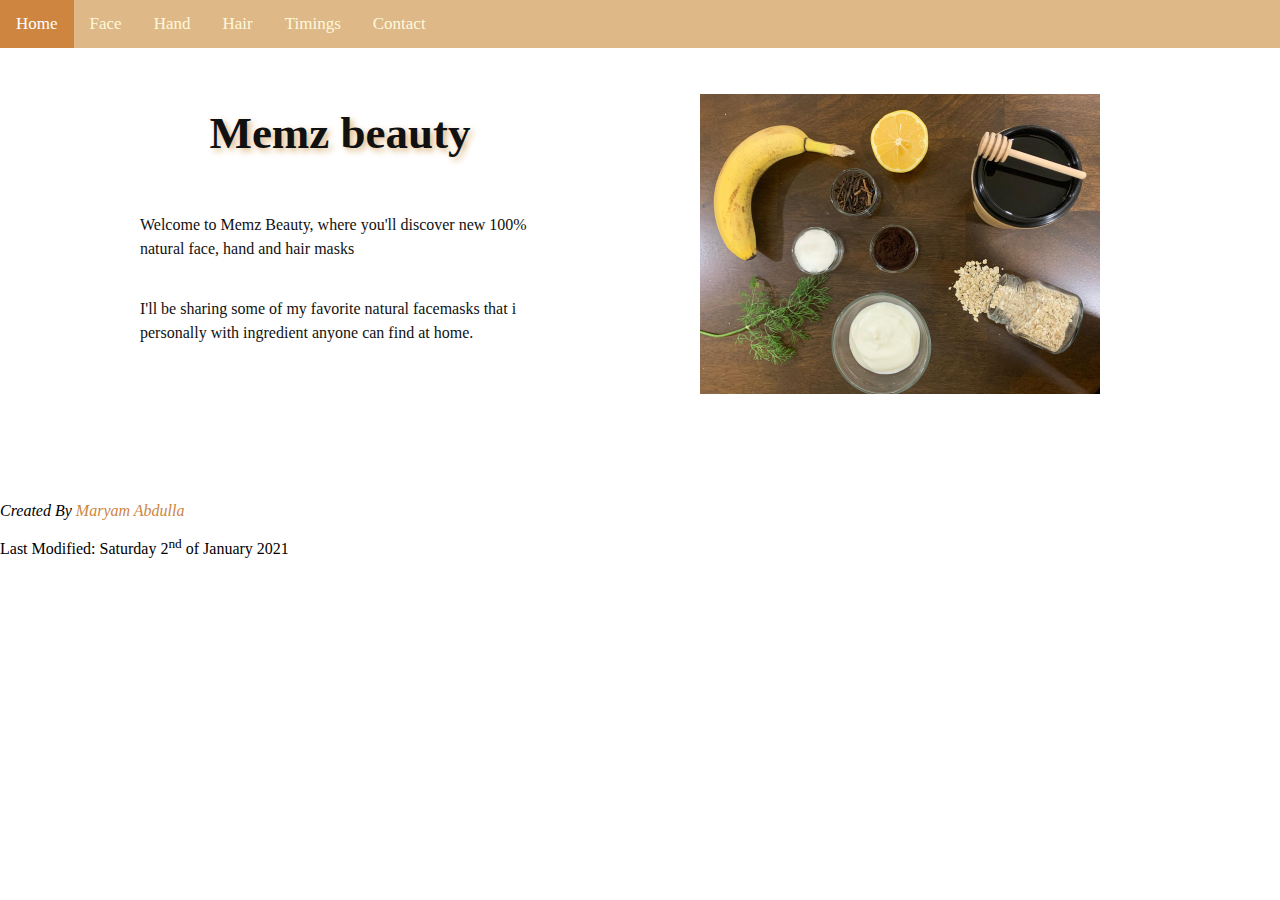
<file: index.html>
<!DOCTYPE html>
<html lang="en" dir="ltr">
  <head>
    <title>Maryam Abdulla Assignment</title>
    <meta charset="utf-8">
    <link rel="stylesheet" type="text/css" href="style.css" />
    <meta name="viewport" content="width=device-width, initial-scale=1.0">

  </head>
  <body>

    <div class="topnav">
      <a class="active" href="index.html">Home</a>
      <a href="pagetwo.html">Face</a>
      <a href="pagethree.html">Hand</a>
      <a href="pagefour.html">Hair</a>
      <a href="table.html">Timings</a>
      <a href="Contact.html">Contact</a>
    </div>
    <br>
    <br>
    <br>

    <div class="pageone">
      <article class="intro">
        <h2>Memz beauty</h2>
        <p>Welcome to Memz Beauty, where you'll discover new 100% natural face, hand and hair masks</p>
        <p>I'll be sharing some of my favorite natural facemasks that i personally with ingredient anyone can find at home.</p>
      </article>
      <img class="intropic" src="home.jpeg" alt="home">
    </div>
    <footer class="footer" id="siteinfo">
      <address>Created By <a href="mailto:m.abdulla@bub.edu.bh"> Maryam Abdulla</a> </address>
      <p>Last Modified: Saturday 2<sup>nd</sup> of January 2021</p>
    </footer>
  </body>

</html>
</file>
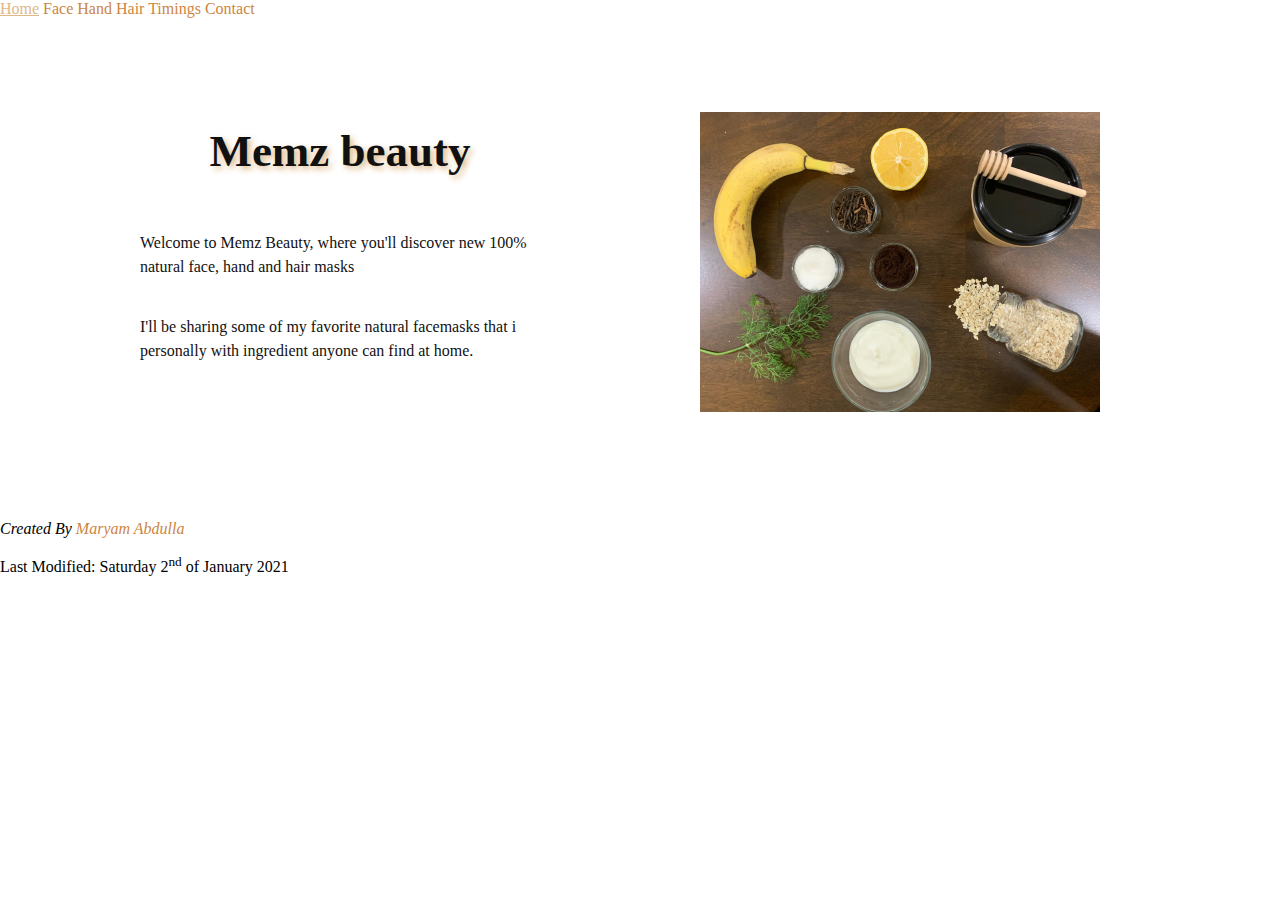
<file: Memz/index.html>
<!DOCTYPE html>
<html lang="en" dir="ltr">
  <head>
    <title>Maryam Abdulla Assignment</title>
    <meta charset="utf-8">
    <link rel="stylesheet" type="text/css" href="style.css" />
    <meta name="viewport" content="width=device-width, initial-scale=1.0">

  </head>
  <body>

    <div class="navbar">
      <a class="active" href="index.html">Home</a>
      <a href="pagetwo.html">Face</a>
      <a href="pagethree.html">Hand</a>
      <a href="pagefour.html">Hair</a>
      <a href="table.html">Timings</a>
      <a href="Contact.html">Contact</a>
    </div>
    <br>
    <br>
    <br>

    <div class="pageone">
      <article class="intro">
        <h2>Memz beauty</h2>
        <p>Welcome to Memz Beauty, where you'll discover new 100% natural face, hand and hair masks</p>
        <p>I'll be sharing some of my favorite natural facemasks that i personally with ingredient anyone can find at home.</p>
      </article>
      <img class="intropic" src="home.jpeg" alt="home">
    </div>
    <footer class="footer" id="siteinfo">
      <address>Created By <a href="mailto:m.abdulla@bub.edu.bh"> Maryam Abdulla</a> </address>
      <p>Last Modified: Saturday 2<sup>nd</sup> of January 2021</p>
    </footer>
  </body>

</html>
</file>
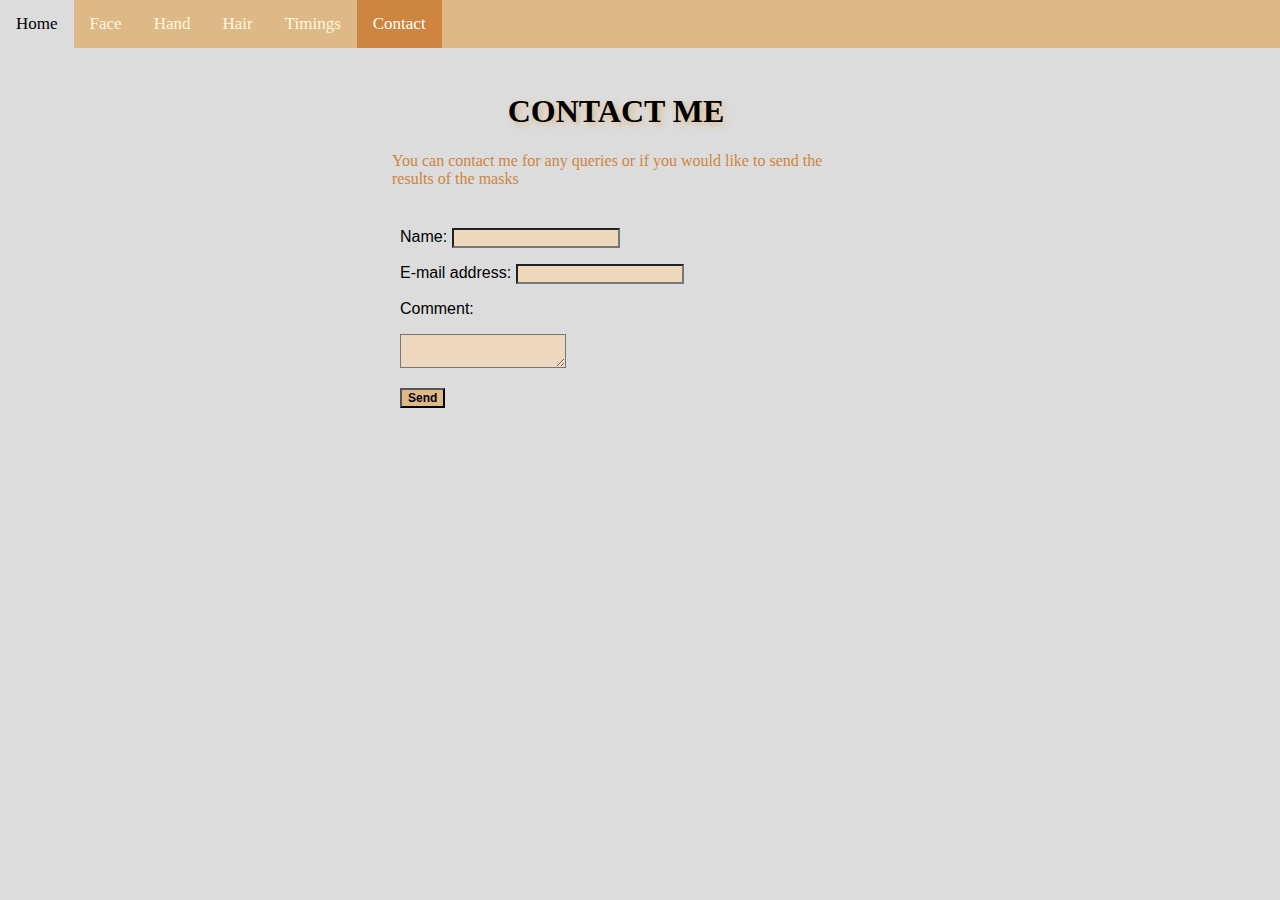
<file: Contact.html>
<!DOCTYPE html>
<html lang="en" dir="ltr">
  <head>
    <meta charset="utf-8">
    <link rel="stylesheet" type="text/css" href="style.css" />
    <meta name="viewport" content="width=device-width, initial-scale=1.0">
    <title>Maryam Abdulla Assignment</title>
  </head>
  <body style="background-color:#DCDCDC">

    <div class="topnav">
      <a href="index.html">Home</a>
      <a href="pagetwo.html">Face</a>
      <a href="pagethree.html">Hand</a>
      <a href="pagefour.html">Hair</a>
      <a href="table.html">Timings</a>
      <a class="active" href="Contact.html">Contact</a>
    </div>

    <br>
    <br>

    <div class="contactdetails" id="contactdetails">
      <br>
      <br>

      <h1>CONTACT ME</h1>
      <p style ="color:#CD853F;">You can contact me for any queries or if you would like to send the results of the masks</p>
      <form class="contact" action="mailto:m.abdulla1@bub.edu.bh" enctype="text/plain" method="post">
    <p>Name: <input name="Name" type="text" id="Name"
      STYLE="color: black; font-weight: bold; font-size: 12px; background-color: #EDD8BD;"></p>
    <p>E-mail address: <input name="E-mail" type="text" id="E-mail"
      STYLE="color: black; font-weight: bold; font-size: 12px; background-color: #EDD8BD;"></p>
    <p>Comment: </p>
    <p><textarea name="Message" id="Message"
      STYLE="color: black; font-weight: bold; font-size: 12px; background-color: #EDD8BD;"></textarea></p>
    <p><button type="submit" class="button"
      STYLE="color: black; font-weight: bold; font-size: 12px; background-color: #DEB887;">Send</button></p>
  </form>
  </div>
  </body>
</html>
</file>
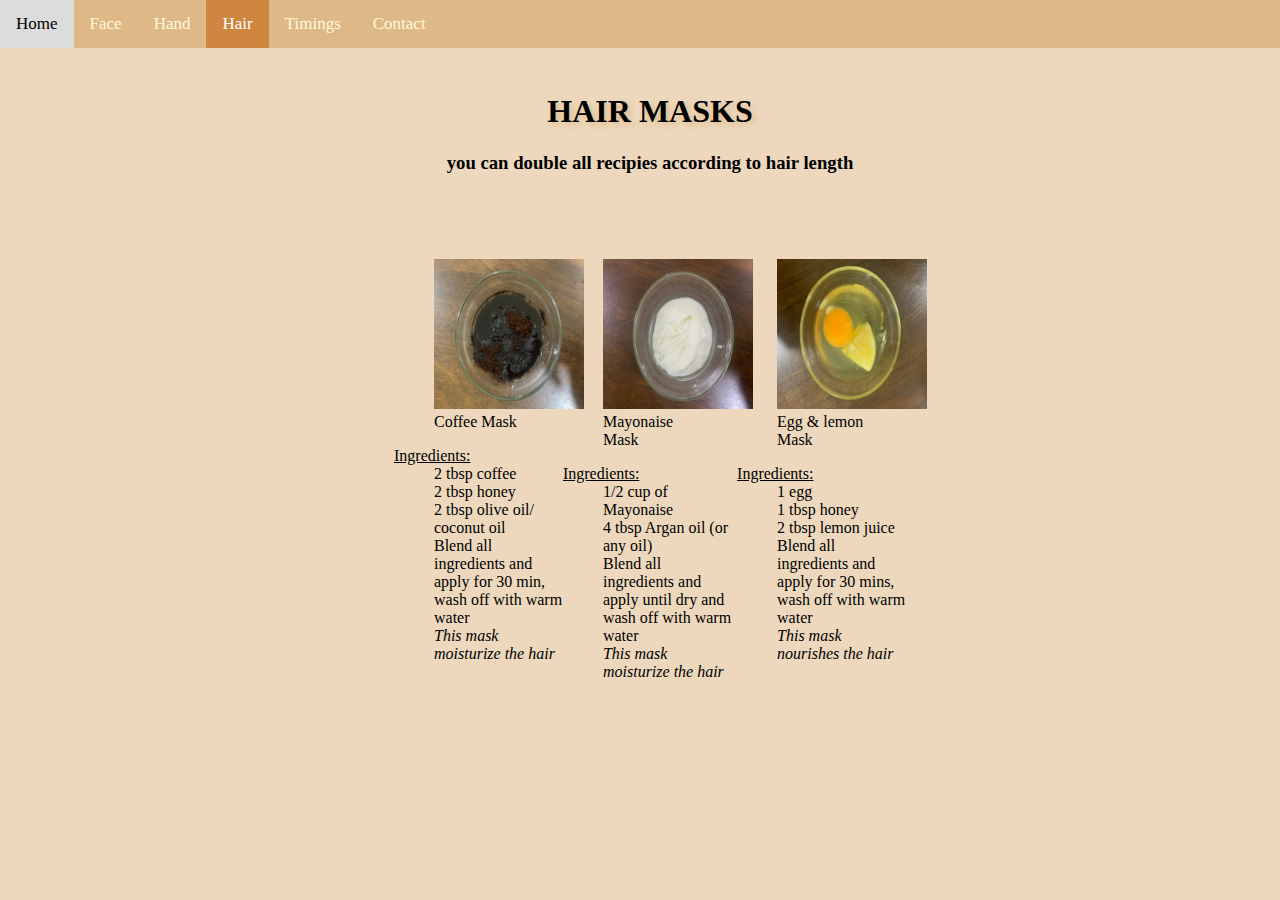
<file: pagefour.html>
<!DOCTYPE html>
<html lang="en" dir="ltr">
  <head>
    <meta charset="utf-8">
    <title>Maryam Abdulla Assignment</title>
    <link rel="stylesheet" type="text/css" href="style.css" />
    <meta name="viewport" content="width=device-width, initial-scale=1.0">
  </head>
  <body style="background-color: #EDD8BD">

    <div class="topnav">
      <a href="index.html">Home</a>
      <a href="pagetwo.html">Face</a>
      <a href="pagethree.html">Hand</a>
      <a class="active" href="pagefour.html">Hair</a>
      <a href="table.html">Timings</a>
      <a href="Contact.html">Contact</a>
    </div>
  <br>
  <br>

    <div class="pagefour" id="pagefour">
      <br>
      <br>
      <h1>HAIR MASKS</h1>
      <h3> you can double all recipies according to hair length </h3>
      <div class="hairone">
        <figure>
          <img src="coffee.jpeg" height="150"
          width="150" alt="coffee ">
          <figcaption>Coffee Mask</figcaption>
        </figure>

      <dl>
        <dt><ins>Ingredients:</ins></dt>
        <dd>2 tbsp coffee</dd>
        <dd>2 tbsp honey</dd>
        <dd>2 tbsp olive oil/ coconut oil</dd>
        <dd>Blend all ingredients and apply for 30 min,
           wash off with warm water</dd>
        <dd><i>This mask moisturize the hair</i></dd>
      </dl>
      </div>

      <div class="hairtwo">
        <figure>
          <img src="egg.jpeg" height="150"
          width="150" alt="egg">
          <figcaption>Egg  & lemon Mask</figcaption>
        </figure>

      <dl>
        <dt><ins>Ingredients:</ins></dt>
        <dd>1 egg</dd>
        <dd>1 tbsp honey</dd>
        <dd>2 tbsp lemon juice</dd>
        <dd>Blend all ingredients and apply for 30 mins, wash off with warm water</dd>
        <dd><i>This mask nourishes the hair</i></dd>
      </dl>
      </div>

      <div class="hairthree">
        <figure>
          <img src="mayo.jpeg" height="150"
          width="150" alt="mayo">
          <figcaption>Mayonaise Mask</figcaption>
        </figure>

      <dl>
        <dt><ins>Ingredients:</ins></dt>
        <dd>1/2 cup of Mayonaise</dd>
        <dd>4 tbsp Argan oil (or any oil)</dd>
        <dd>Blend all ingredients and apply until dry and wash off with warm water</dd>
        <dd><i>This mask moisturize the hair</i></dd>
      </dl>
      </div>
    </div>

  </body>
</html>
</file>
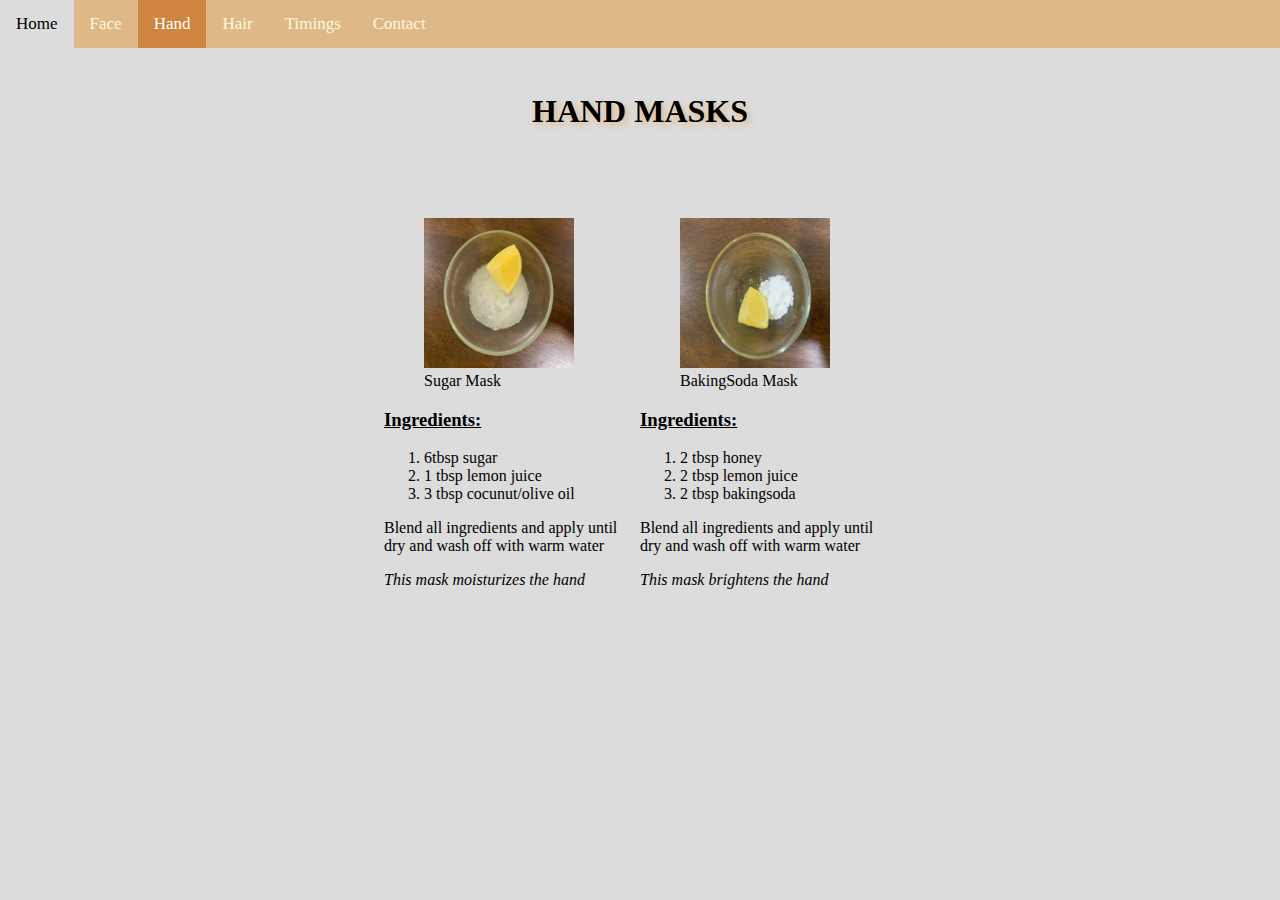
<file: pagethree.html>
<!DOCTYPE html>
<html lang="en" dir="ltr">
  <head>
    <meta charset="utf-8">
    <title>Maryam Abdulla Assignment</title>
    <link rel="stylesheet" type="text/css" href="style.css" />
    <meta name="viewport" content="width=device-width, initial-scale=1.0">
  </head>
  <body style="background-color:#DCDCDC">

    <div class="topnav">
      <a href="index.html">Home</a>
      <a href="pagetwo.html">Face</a>
      <a class="active" href="pagethree.html">Hand</a>
      <a href="pagefour.html">Hair</a>
      <a href="table.html">Timings</a>
      <a href="Contact.html">Contact</a>
    </div>
  <br>
  <br>

  <div class="pagethree" id="pagethree">
<br>
<br>
    <h1>HAND MASKS</h1>
    <div class="handone">
      <figure>
        <img src="sugar.jpeg" height="150"
        width="150" alt="sugar">
        <figcaption>Sugar Mask</figcaption>
      </figure>
      <h3><ins>Ingredients:</ins></h3>
    <ol>
      <li>6tbsp sugar</li>
      <li>1 tbsp lemon juice</li>
      <li>3 tbsp cocunut/olive oil</li>
    </ol>
    <p>Blend all ingredients and apply until dry and
       wash off with warm water</p>
    <p><i>This mask moisturizes the hand</i></p>
    </div>
    <div class="handtwo">
      <figure>
        <img src="bakingsoda.jpeg" height="150"
        width="150" alt="bakingsoda">
        <figcaption>BakingSoda Mask</figcaption>
      </figure>
      <h3><ins>Ingredients:</ins></h3>
    <ol>
      <li>2 tbsp honey</li>
      <li>2 tbsp lemon juice</li>
      <li>2 tbsp bakingsoda</li>
    </ol>
    <p>Blend all ingredients and apply until dry and wash off with warm water</p>
    <p><i>This mask brightens the hand</i></p>
    </div>
  </div>

  </body>
</html>
</file>
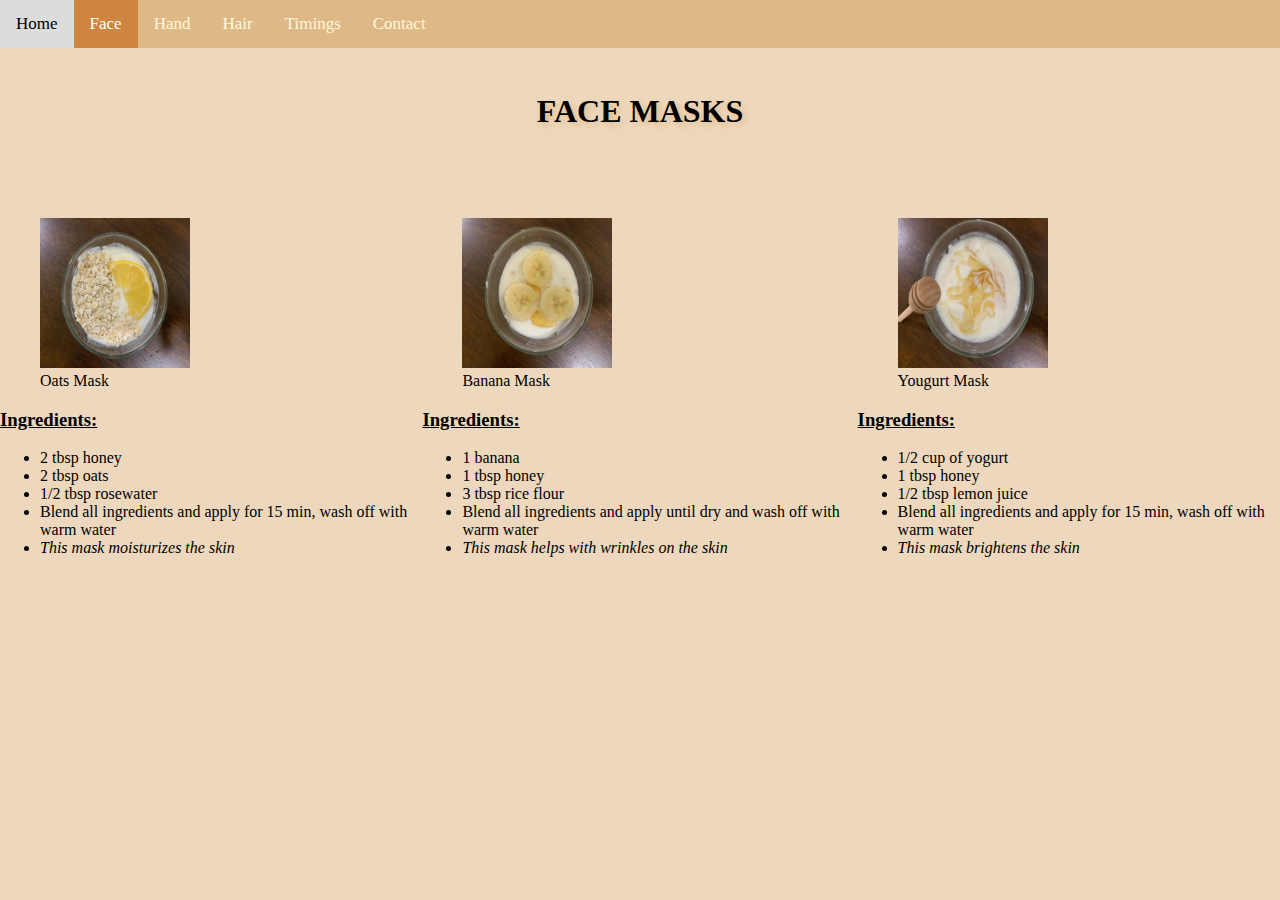
<file: pagetwo.html>
<!DOCTYPE html>
<html lang="en" dir="ltr">
  <head>
    <meta charset="utf-8">
    <title>Maryam Abdulla Assignment</title>
    <link rel="stylesheet" type="text/css" href="style.css" />
    <meta name="viewport" content="width=device-width, initial-scale=1.0">
  </head>
  <body style="background-color:#EDD8BD">

    <div class="topnav">
      <a href="index.html">Home</a>
      <a class="active" href="pagetwo.html">Face</a>
      <a href="pagethree.html">Hand</a>
      <a href="pagefour.html">Hair</a>
      <a href="table.html">Timings</a>
      <a href="Contact.html">Contact</a>
    </div>
  <br>
  <br>

    <div class="pagetwo" id="pagetwo">
      <br>
      <br>
      <h1>FACE MASKS</h1>
      <div class="faceone">
        <figure>
          <img src="oats.jpeg" height="150"
          width="150" alt="oat ">
          <figcaption>Oats Mask</figcaption>
        </figure>
        <h3><ins>Ingredients:</ins></h3>
      <ul>
        <li>2 tbsp honey</li>
        <li>2 tbsp oats</li>
        <li>1/2 tbsp rosewater</li>
        <li>Blend all ingredients and apply for 15 min,
          wash off with warm water</li>
        <li><i>This mask moisturizes the skin</i></li>
      </ul>
      </div>

      <div class="facetwo">
        <figure>
          <img src="yougurt.jpeg" height="150"
          width="150" alt="yougurt">
          <figcaption>Yougurt Mask</figcaption>
        </figure>
        <h3><ins>Ingredients:</ins></h3>
      <ul>
        <li>1/2 cup of yogurt</li>
        <li>1 tbsp honey</li>
        <li>1/2 tbsp lemon juice</li>
        <li>Blend all ingredients and apply for 15 min, wash off with warm water</li>
        <li><i>This mask brightens the skin</i></li>
      </ul>
      </div>

      <div class="facethree">
        <figure>
          <img src="banana.jpeg" height="150"
          width="150" alt="banana">
          <figcaption>Banana Mask</figcaption>
        </figure>
        <h3><ins>Ingredients:</ins></h3>
      <ul>
        <li>1 banana</li>
        <li>1 tbsp honey</li>
        <li>3 tbsp rice flour</li>
        <li>Blend all ingredients and apply until dry and wash off with warm water</li>
        <li><i>This mask helps with wrinkles on the skin</i></li>
      </ul>
      </div>

    </div>
  </body>
</html>
</file>
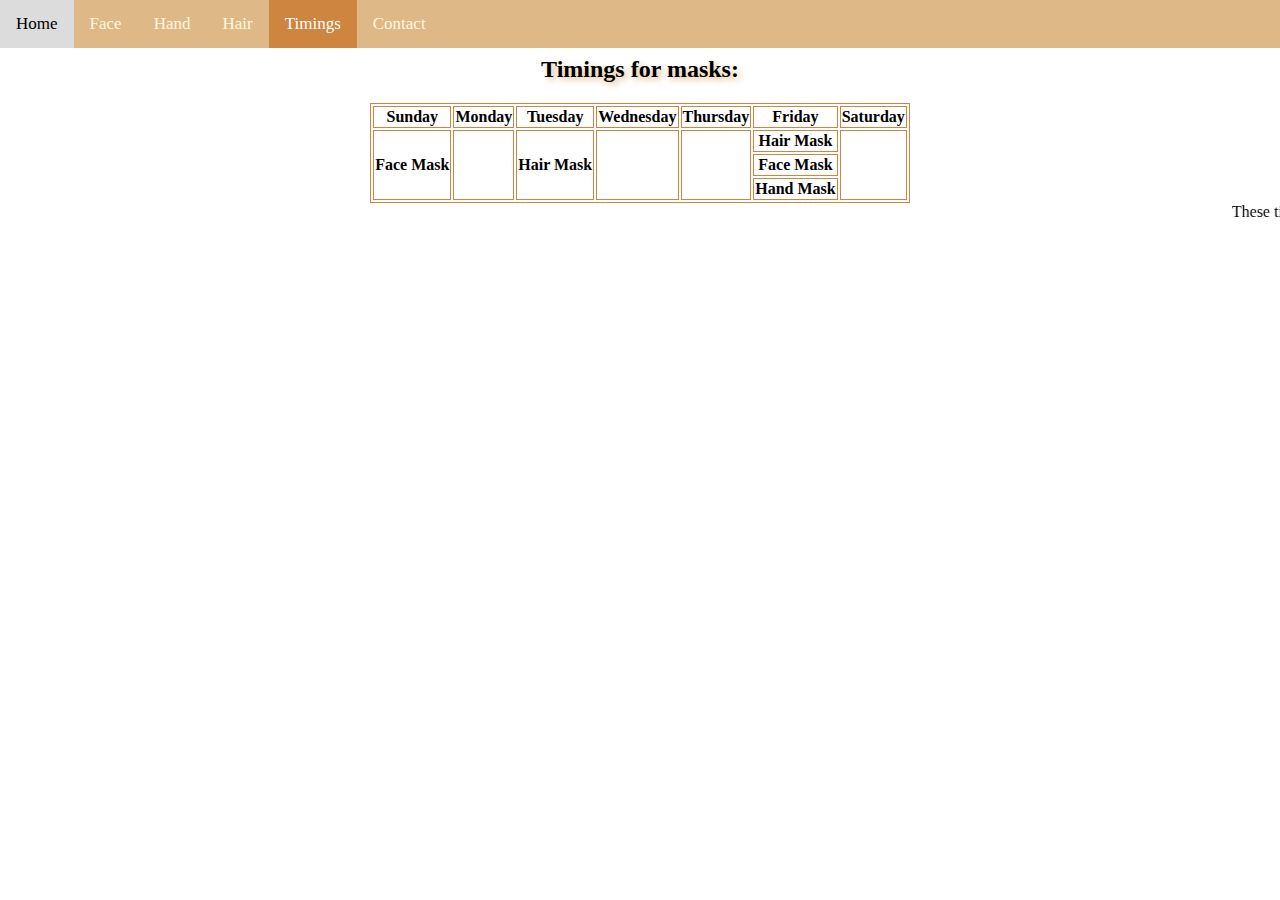
<file: table.html>
<!DOCTYPE html>
<html lang="en" dir="ltr">
  <head>
    <meta charset="utf-8">
    <link rel="stylesheet" type="text/css" href="style.css" />
    <meta name="viewport" content="width=device-width, initial-scale=1.0">
    <title>Maryam Abdulla Assignment</title>
  </head>
  <body>

    <div class="topnav">
      <a href="index.html">Home</a>
      <a href="pagetwo.html">Face</a>
      <a href="pagethree.html">Hand</a>
      <a href="pagefour.html">Hair</a>
      <a class="active" href="table.html">Timings</a>
      <a href="Contact.html">Contact</a>
    </div>

    <br>
    <br>

    <h2>Timings for masks:</h2>

<div class="time">
    <table>

      <tr>
        <th>Sunday</th>
        <th>Monday</th>
        <th>Tuesday</th>
        <th>Wednesday</th>
        <th>Thursday</th>
        <th>Friday</th>
        <th>Saturday</th>
      </tr>

      <tr>
        <th rowspan="3">Face Mask</th>
        <th rowspan="3"></th>
        <th rowspan="3">Hair Mask</th>
        <th rowspan="3"></th>
        <th rowspan="3"></th>
        <th>Hair Mask</th>
        <th rowspan="3"></th>
      </tr>

      <tr>
        <th>Face Mask</th>
      </tr>
      <tr>
        <th>Hand Mask</th>
      </tr>

        </table>
        <marquee>These timings are just my
          personal preferences you can change them
          to your prefered timings.</marquee>
</div>
  </body>
</html>
</file>
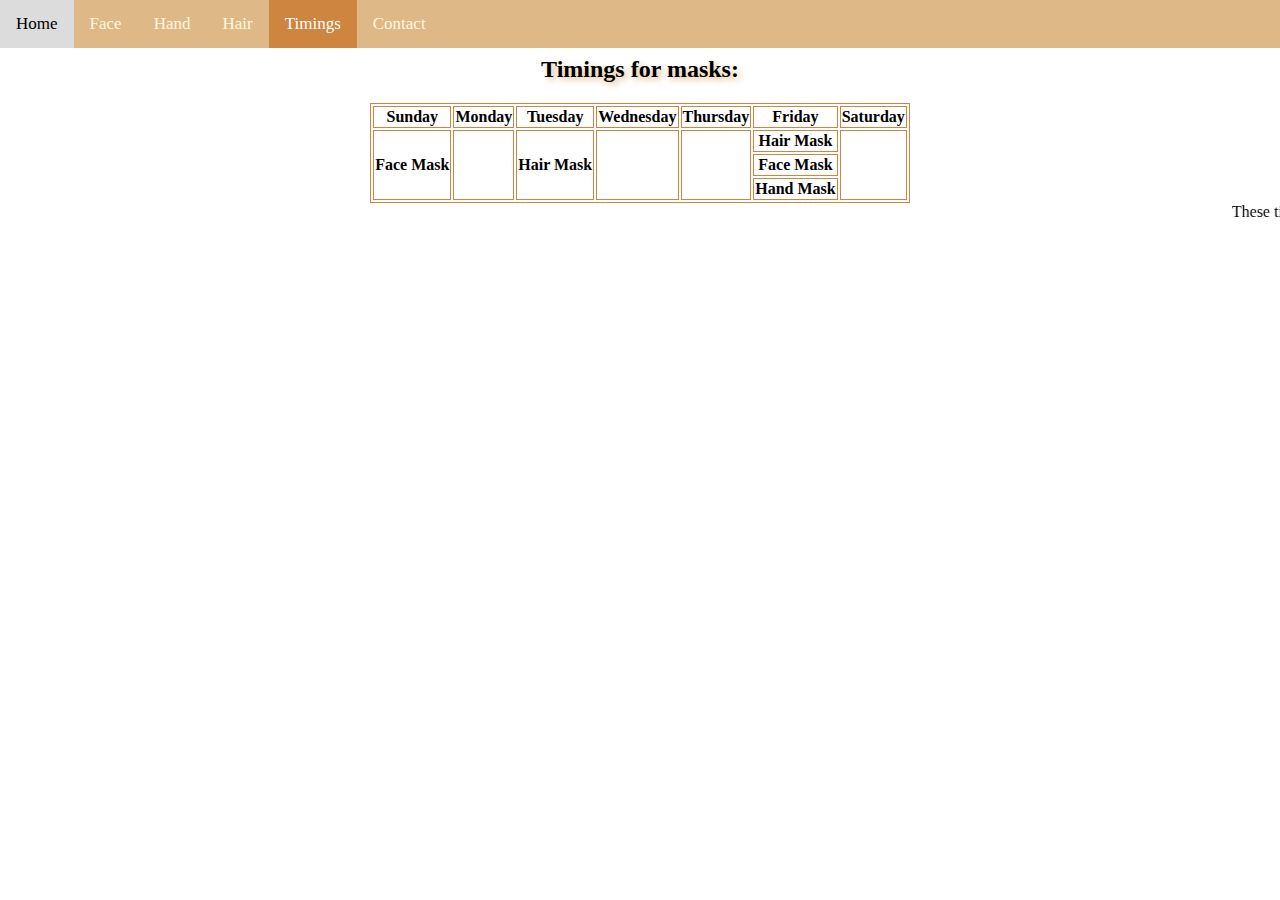
<file: Memz/table.html>
<!DOCTYPE html>
<html lang="en" dir="ltr">
  <head>
    <meta charset="utf-8">
    <link rel="stylesheet" type="text/css" href="style.css" />
    <meta name="viewport" content="width=device-width, initial-scale=1.0">
    <title>Maryam Abdulla Assignment</title>
  </head>
  <body>

    <div class="topnav">
      <a href="index.html">Home</a>
      <a href="index.html#pagetwo">Face</a>
      <a href="index.html#pagethree">Hand</a>
      <a href="index.html#pagefour">Hair</a>
      <a class="active" href = "#table">Timings</a>
      <a href="Contact.html#contactdetails">Contact</a>
    </div>

    <br>
    <br>

    <h2>Timings for masks:</h2>

<div class="time">
    <table>

      <tr>
        <th>Sunday</th>
        <th>Monday</th>
        <th>Tuesday</th>
        <th>Wednesday</th>
        <th>Thursday</th>
        <th>Friday</th>
        <th>Saturday</th>
      </tr>

      <tr>
        <th rowspan="3">Face Mask</th>
        <th rowspan="3"></th>
        <th rowspan="3">Hair Mask</th>
        <th rowspan="3"></th>
        <th rowspan="3"></th>
        <th>Hair Mask</th>
        <th rowspan="3"></th>
      </tr>

      <tr>
        <th>Face Mask</th>
      </tr>
      <tr>
        <th>Hand Mask</th>
      </tr>

        </table>
        <marquee>These timings are just my
          personal preferences you can change them
          to your prefered timings.</marquee>
</div>
  </body>
</html>
</file>
<file: style.css>
body {
  margin:0;
  font-family: inherit;
}

a:link {
 color : #CD853F;
 text-decoration : none;
}
a:visited {
 color : grey;
 text-decoration : underline;
}
a:hover
{
  color : #DEB887;
  text-decoration : underline;
}

.topnav {
  overflow: hidden;
  background-color: #DEB887;
  position: fixed;
  top: 0;
  width: 100%;
}

.topnav a {
  float: left;
  color: #FFF8DC;
  text-align: center;
  padding: 14px 16px;
  text-decoration: none;
  font-size: 17px;
}

.topnav a:hover
{
  background-color:#DCDCDC;
  color: black;
}

.topnav a.active {
  background-color: #CD853F;
  color: white;
}

.pageone
{
  width: 100%
}

.intro
{
    width: 100%
}

.intro h2
{
  padding: 10px 10px 10px;
  font-size: 45px;
  text-shadow: 3px 3px 6px #DEB887;
  color: #111;
  line-height: 44px;
}

.intro p
{
  padding: 0px 10px 10px;
  font-size: 16px;
  color: #111;
  line-height: 24px;
}

.intropic
{
  width: 100%
}

form.contact
{
  font-family: sans-serif;
  color: black;
  padding-top: 8px;
  padding-bottom: 8px;
  padding-left: 8px;
  align-self: auto;
  clear: left;
}
.contactdetails
{
  padding-left: 8px;
}
.contactdetails h1
{
  text-shadow: 3px 3px 6px #DEB887;
}
p.contactdetails
{
text-align: center;
}

h1
{
  text-align: center;
  text-shadow: 3px 3px 6px #DEB887;
}
h2
{
  text-align: center;
  text-shadow: 3px 3px 6px #DEB887;
}

table, th, td
{
      margin-left: auto;
      margin-right: auto;
      border: 1px solid #CD853F;
}
tfoot
{
  border: 2px solid #CD853F;
  text-align: center;
}

.pagetwo
{
  width: 100%;
}

.pagethree
{
  width: 100%;
}
.pagefour
{
  width: 100%;
  padding-left: 10px;
}
.pagefour h3
{
  text-align: center;
}
.footer
{
  margin-top: 15%;
}

@media only screen and (min-width:768px)
{
  body {
    margin:0;
    font-family: cursive;
  }
  .intropic
  {
    padding-left: 40px;
    padding-right: 40px;
    width: 80%
  }
  .pageone
  {
    width: 600px;
    margin: 0 auto;
  }
  .intro h2
  {
    padding: 20px 0px 0px;
  }

  .intro p
  {
    padding: 20px 0px 0px;
  }

  .contactdetails
  {
    width: 35%;
    margin-left : 30%
  }

  .pagetwo
  {
    width: 45%;
    margin-left : 30%
  }

  .pagethree
  {
    width: 40%;
    margin-left : 30%
  }

  .pagefour
  {
    width: 40%;
    margin-left :30%
  }
}

@media only screen and (min-width:1000px)
{
  body {
    margin:0;
    font-family: cursive;
  }
    .pageone
    {
      width: 1000px;
    }

    .intro
    {
      width: 40%;
      float: left;
    }

    .intropic
    {
    padding-top: 40px;
    width: 40%;
    float: right;
   }

   .pagetwo
   {
      width: 100%;
      height: auto;
      overflow: hidden;
      display: table;
      margin: 0px 0px 0px 0px;

   }

   .faceone
   {
     float: left;
     width: 33%;
      padding-top: 50px;
   }
   .facetwo
   {
     float: right;
     width: 33%;
     padding-top: 50px;
   }
   .facethree
   {
     float: left;
     width: 33%;
     padding-top: 50px;
   }
   .pagetwo:after
   {
     content: "";
     display: table;
     clear: both;
   }

   .handone
   {
     float: left;
     width: 50%;
      padding-top: 50px;
   }
   .handtwo
   {
     float: right;
     width: 50%;
     padding-top: 50px;
   }

   .pagethree:after
   {
     content: "";
     display: table;
     clear: both;
   }

   .hairone
   {
     float: left;
     width: 33%;
    padding-top: 50px;
   }
   .hairtwo
   {
     float: right;
     width: 33%;
     padding-top: 50px;
   }
   .hairthree
   {
     float: left;
     width: 33%;
     padding-top: 50px;
   }
   .pagefour:after
   {
     content: "";
     display: table;
     clear: both;
   }
   .footer
   {
     margin-top: 35%;
   }
}
</file>
<file: Memz/style.css>
body {
  margin:0;
  font-family: cursive;
}

a:link {
 color : #CD853F;
 text-decoration : none;
}
a:visited {
 color : grey;
 text-decoration : underline;
}
a:hover
{
  color : #DEB887;
  text-decoration : underline;
}

.topnav {
  overflow: hidden;
  background-color: #DEB887;
  position: fixed;
  top: 0;
  width: 100%;
}

.topnav a {
  float: left;
  color: #FFF8DC;
  text-align: center;
  padding: 14px 16px;
  text-decoration: none;
  font-size: 17px;
}

.topnav a:hover
{
  background-color:#DCDCDC;
  color: black;
}

.topnav a.active {
  background-color: #CD853F;
  color: white;
}

.pageone
{
  width: 100%
}

.intro
{
    width: 100%
}

.intro h2
{
  padding: 10px 10px 10px;
  font-size: 45px;
  text-shadow: 3px 3px 6px #DEB887;
  color: #111;
  line-height: 44px;
}

.intro p
{
  padding: 0px 10px 10px;
  font-size: 16px;
  color: #111;
  line-height: 24px;
}

.intropic
{
  width: 100%
}

form.contact
{
  font-family: sans-serif;
  color: black;
  padding-top: 8px;
  padding-bottom: 8px;
  padding-left: 8px;
  align-self: auto;
  clear: left;
}
.contactdetails
{
  padding-left: 8px;
}
.contactdetails h1
{
  text-shadow: 3px 3px 6px #DEB887;
}
p.contactdetails
{
text-align: center;
}

h1
{
  text-align: center;
  text-shadow: 3px 3px 6px #DEB887;
}
h2
{
  text-align: center;
  text-shadow: 3px 3px 6px #DEB887;
}

table, th, td
{
      margin-left: auto;
      margin-right: auto;
      border: 1px solid #CD853F;
}
tfoot
{
  border: 2px solid #CD853F;
  text-align: center;
}

.pagetwo
{
  width: 100%;
}

.pagethree
{
  width: 100%;
}
.pagefour
{
  width: 100%;
  padding-left: 10px;
}
.pagefour h3
{
  text-align: center;
}
.footer
{
  margin-top: 15%;
}

@media only screen and (min-width:768px)
{
  .intropic
  {
    padding-left: 40px;
    padding-right: 40px;
    width: 80%
  }
  .pageone
  {
    width: 600px;
    margin: 0 auto;
  }
  .intro h2
  {
    padding: 20px 0px 0px;
  }

  .intro p
  {
    padding: 20px 0px 0px;
  }

  .contactdetails
  {
    width: 35%;
    margin-left : 30%
  }

  .pagetwo
  {
    width: 45%;
    margin-left : 30%
  }

  .pagethree
  {
    width: 40%;
    margin-left : 30%
  }

  .pagefour
  {
    width: 40%;
    margin-left :30%
  }
}

@media only screen and (min-width:1000px)
{
    .pageone
    {
      width: 1000px;
    }

    .intro
    {
      width: 40%;
      float: left;
    }

    .intropic
    {
    padding-top: 40px;
    width: 40%;
    float: right;
   }

   .pagetwo
   {
      width: 100%;
      height: auto;
      overflow: hidden;
      display: table;
      margin: 0px 0px 0px 0px;

   }

   .faceone
   {
     float: left;
     width: 33%;
      padding-top: 50px;
   }
   .facetwo
   {
     float: right;
     width: 33%;
     padding-top: 50px;
   }
   .facethree
   {
     float: left;
     width: 33%;
     padding-top: 50px;
   }
   .pagetwo:after
   {
     content: "";
     display: table;
     clear: both;
   }

   .handone
   {
     float: left;
     width: 50%;
      padding-top: 50px;
   }
   .handtwo
   {
     float: right;
     width: 50%;
     padding-top: 50px;
   }

   .pagethree:after
   {
     content: "";
     display: table;
     clear: both;
   }

   .hairone
   {
     float: left;
     width: 33%;
    padding-top: 50px;
   }
   .hairtwo
   {
     float: right;
     width: 33%;
     padding-top: 50px;
   }
   .hairthree
   {
     float: left;
     width: 33%;
     padding-top: 50px;
   }
   .pagefour:after
   {
     content: "";
     display: table;
     clear: both;
   }
   .footer
   {
     margin-top: 35%;
   }
}
</file>
